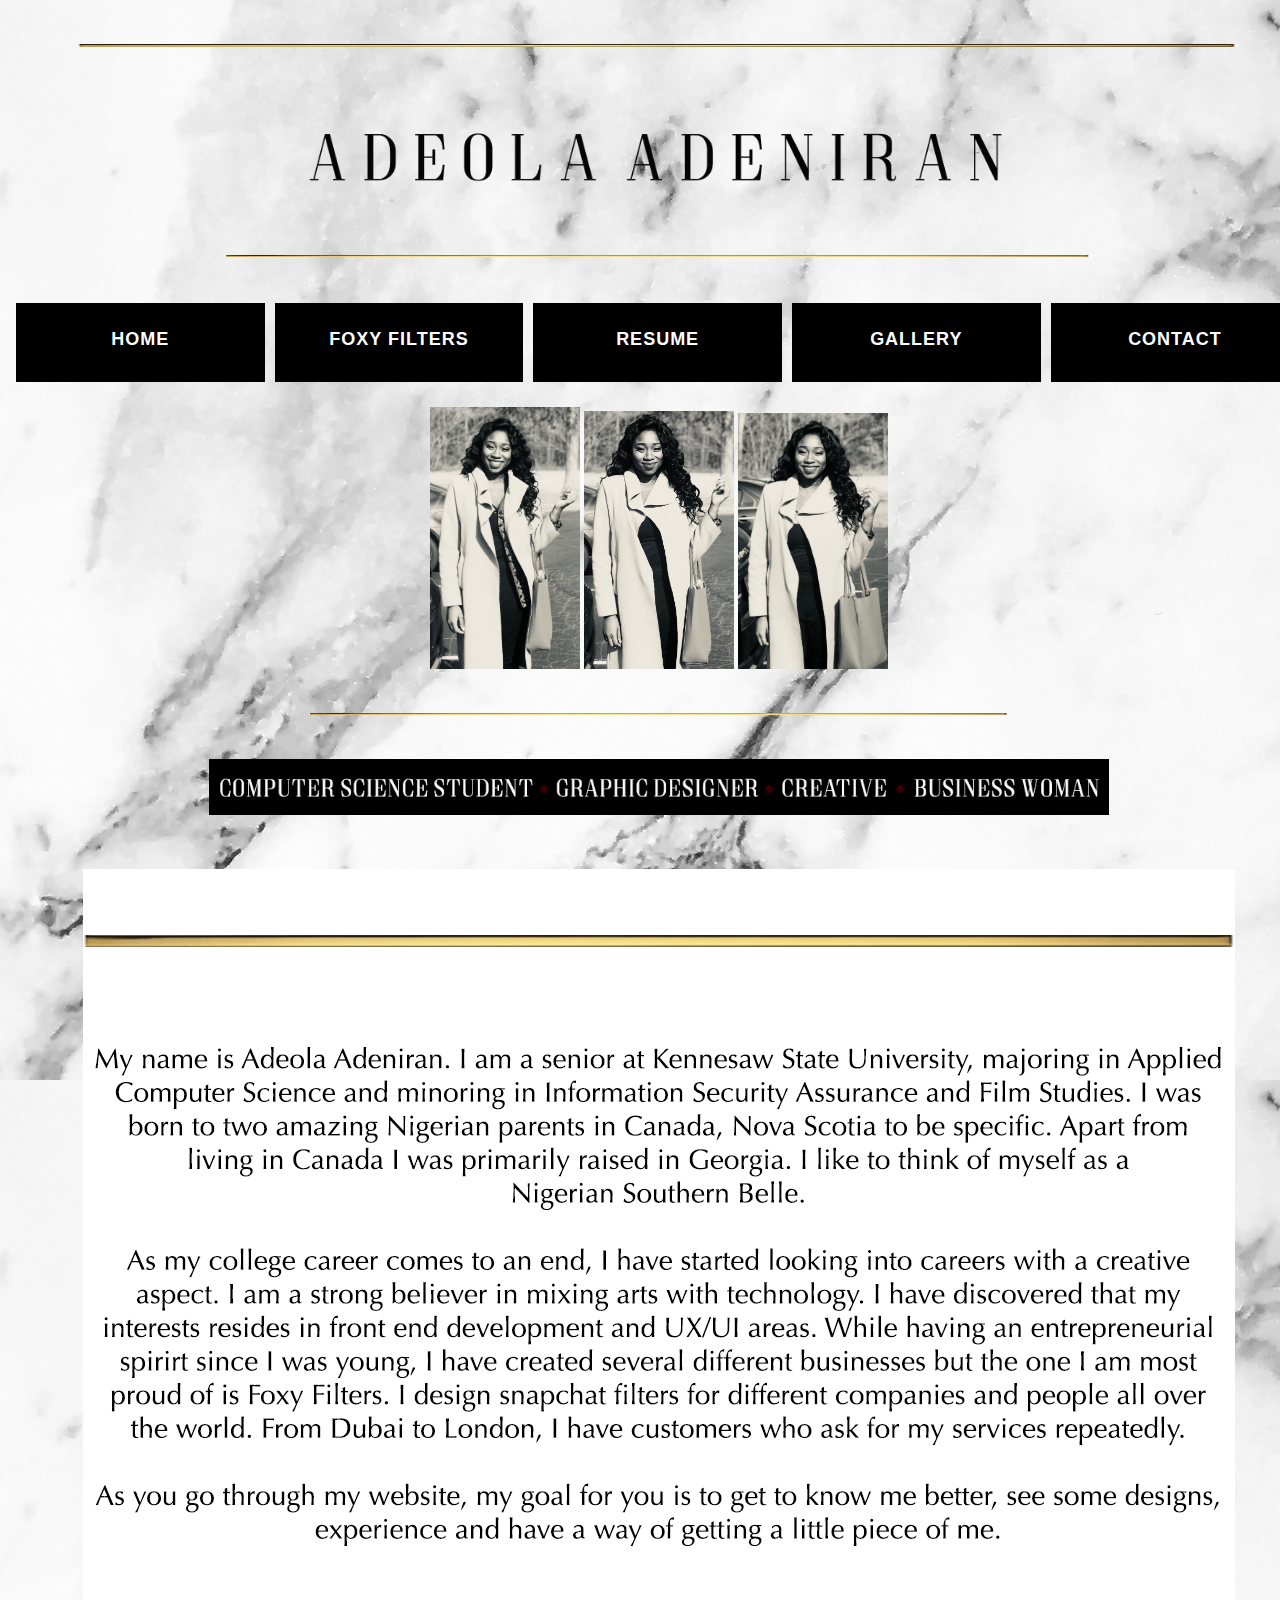
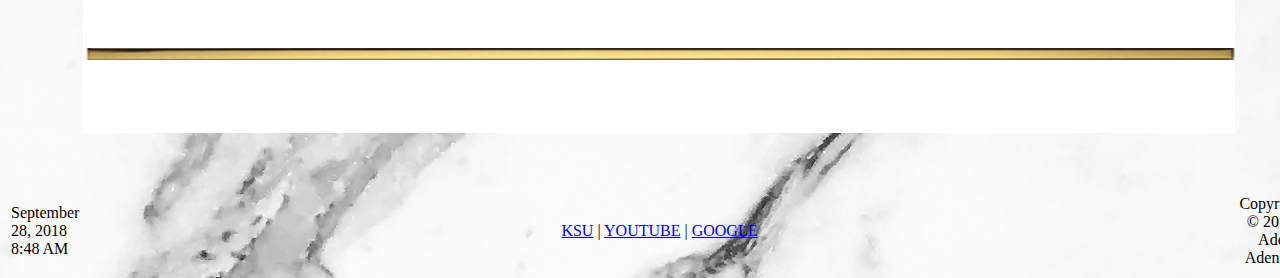
<file: index.html>
<!doctype html>
<html>
<head>

<style>

.navmenu{
  list-style: none;
  margin: 0;
  padding: 0;
  font: bold 10px 'Lato', sans-serif; /* use google custom font "Lato" */
  display: -webkit-box;
  display: -ms-flexbox;
  display: flex;
  -ms-flex-wrap: wrap;
      flex-wrap: wrap;
}

.navmenu li{
  -webkit-box-flex: 1;
      -ms-flex: 1;
          flex: 1;
  min-width: 100px;
  margin-right: 5px;
  margin-left: 5px;
  margin-bottom: 5px;
}

.navmenu li a{
  display: -webkit-box;
  display: -ms-flexbox;
  display: flex;
  height: 70px; /* height of links */
  padding: 0 10px;
  position: relative;
  overflow: hidden;
  color: white;
  outline: none;
  border: 1px solid rgba(0,0,0,.1);
  border-bottom: 8px solid rgba(0,0,0,.1);
  opacity: 1;
  text-transform: uppercase;
  font-size: 1.8em;
  /* 18 * 0.0555 = 1px */
  letter-spacing: 0.0555em;
  background: #000; /* default background color */
  text-decoration: none;
  -webkit-box-pack: center;
      -ms-flex-pack: center;
          justify-content: center; /* center text horizontally */
  text-align: center;
  -webkit-box-align: center;
      -ms-flex-align: center;
          align-items: center; /* center text vertically */
  -webkit-transition: all .3s;
  transition: all .3s;
}

/* Create shimmering effect */
.navmenu li a:after{
  content: '';
  position: absolute;
  width: 35%;
  height: 100%;
  background: white;
  opacity: .5;
  top: 0;
  left: -50%;
  -webkit-transform: skew(-20deg);
          transform: skew(-20deg);
  -webkit-transition: all .2s;
  transition: all .2s;
}


.navmenu li:nth-of-type(2) a{
	color: white;
  background: #000;
}

.navmenu li:nth-of-type(3) a{
	color: white;
  background: #000;
}

.navmenu li:nth-of-type(4) a{
	color: white;
  background: #000;
}

.navmenu li:nth-of-type(5) a{
	color: white;
  background: #000;
}

.navmenu li a:hover{
  opacity: .7;
  -webkit-transition: all .3s;
  transition: all .3s;
}

.navmenu li a:hover:after{
  left: 150%;
  -webkit-transition: all .4s;
  transition: all .4s;
}

.navmenu li a:active{
  box-shadow: 0 -30px 10px rgba(255,255,255,.2) inset;
  border-bottom-width: 0;
  box-shadow: none;
  border-top: 8px solid rgba(0,0,0,.1);
  -webkit-transition: none;
  transition: none;
}

@media screen and (max-width:760px){
  .navmenu li a{
    font-size: 1.5em;
  }
  
}

</style>
<link href="finHOMEPAGE.css" rel="stylesheet" type="text/css">
<meta charset="UTF-8">
<title>FIN HOMEPAGE</title>
</head>

<body>

<table width="90%" align="center" >
  <tr>
    <td colspan="3" align="center"> 
    <img src="IMAGES/GOLDLINE.png" width="1160" height="69">
    <p><img src="IMAGES/HEADER.png" width="700" height="117" align="top"></p>
    <p><img src="IMAGES/GOLDLINE.png" width="866" height="46"></p></td>
  </tr>
  <tr>
    <td colspan="3" align="center">
      <ul class="navmenu">
	<li><a href="index.html">HOME</a></li>
	<li><a href="finFOXYFILTERS.html">FOXY FILTERS</a></li>
	<li><a href="finRESUME.html">RESUME</a></li>
	<li><a href="finGALLERY.html">GALLERY</a></li>
	<li><a href="finCONTACT.html">CONTACT</a></li>
</ul>
      
    </td>
  </tr>
  <tr>
    <td width="19%" align="center"></td>
    <td width="58%" height="258" align="center"><p><img src="IMAGES/IMAGE1.jpg" width="150" height="262"> <img src="IMAGES/IMAGE2.jpg" width="150" height="258"> <img src="IMAGES/IMAGE3.jpg" width="150" height="256"></p>
    <p><img src="IMAGES/GOLDLINE.png" width="700" height="50"></p>
    <p><img src="IMAGES/titles.png" width="900" height="56"></p>
    <p>&nbsp;</p>
    <p><img src="IMAGES/bio.png" width="1152" height="864"></p>
    <p>&nbsp;</p></td>
    <td width="23%">&nbsp;</td>
  </tr>
  
  <tr>
    <td></td>
    
  <tr>
    <td><!-- #BeginDate format:Am1a -->September 28, 2018 8:48 AM<!-- #EndDate --></td>
    <td align="center"><a href="http://www.kennesaw.edu/">KSU</a> | <a href="https://www.youtube.com/">YOUTUBE</a> | <a href="https://www.google.com/">GOOGLE</a></td>
    <td align="right"> Copyright © 2018 - Adeola Adeniran </td>
  
</table>
</body>
</html>
</file>
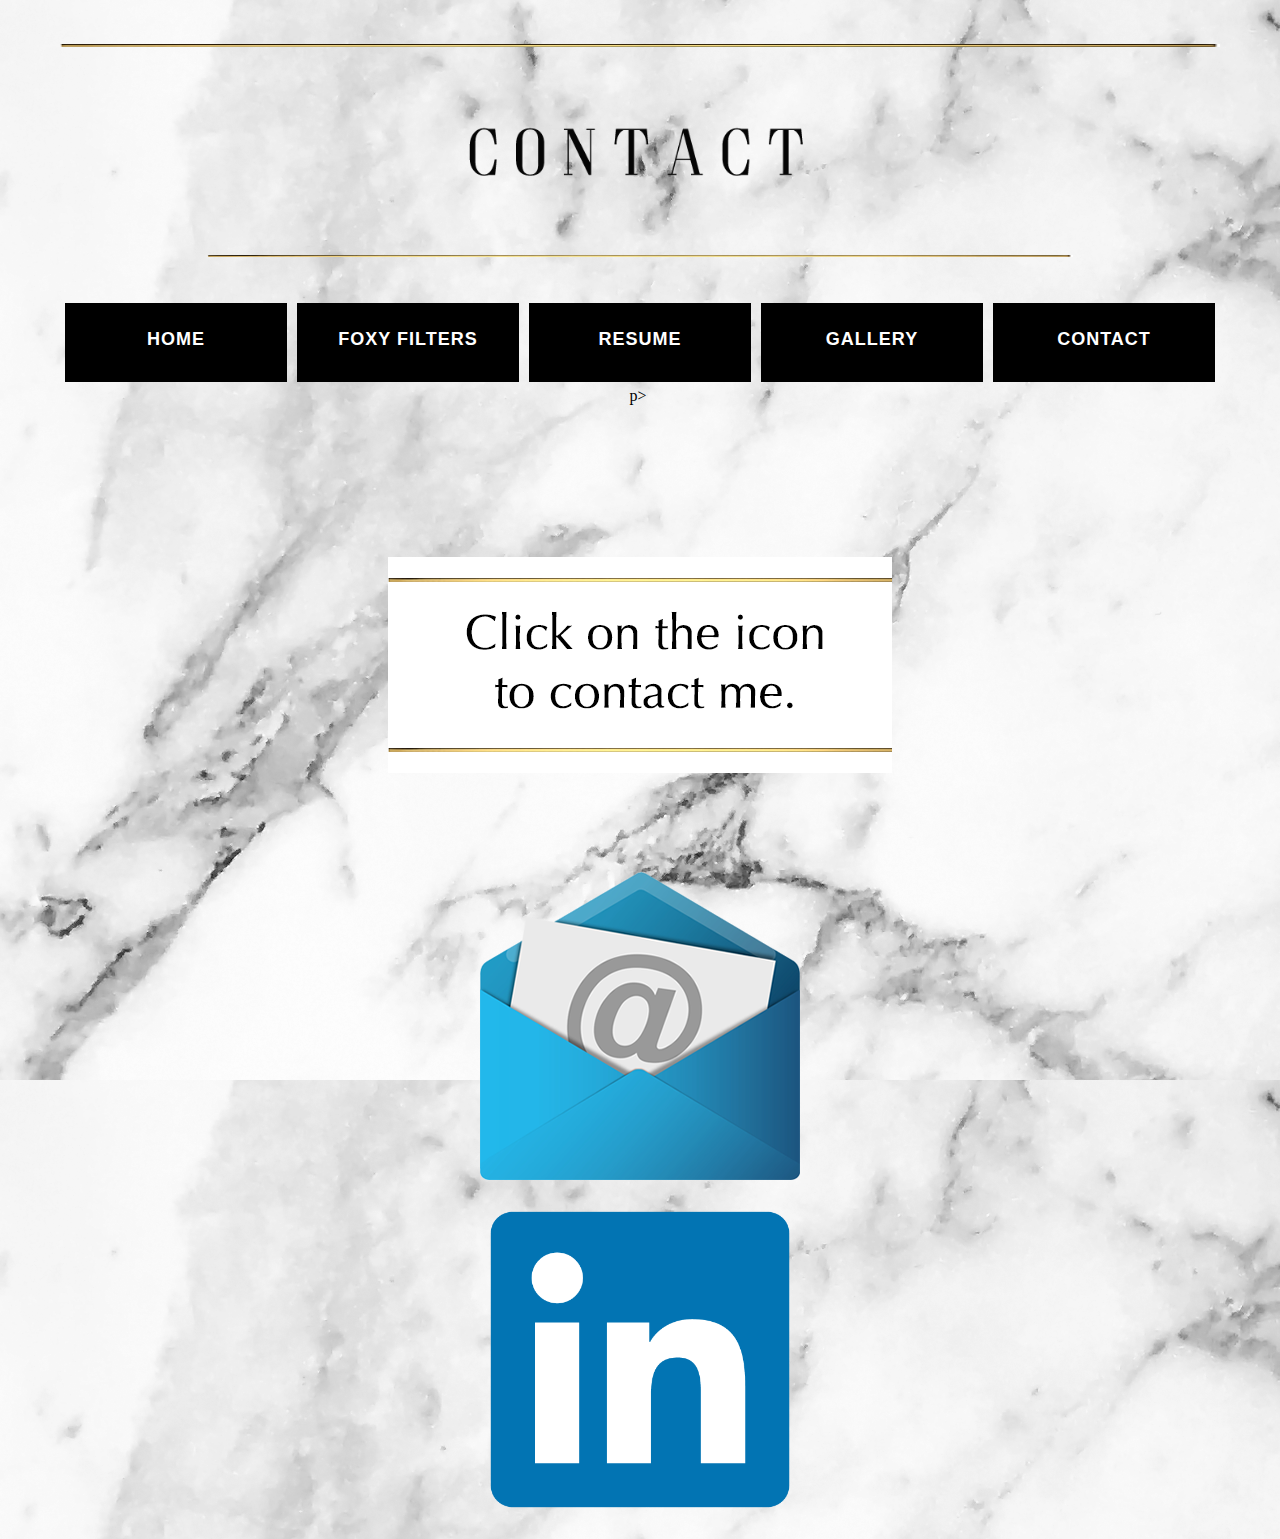
<file: finCONTACT.html>
<!doctype html>
<html>
<head>


<style>

.navmenu{
  list-style: none;
  margin: 0;
  padding: 0;
  font: bold 10px 'Lato', sans-serif; /* use google custom font "Lato" */
  display: -webkit-box;
  display: -ms-flexbox;
  display: flex;
  -ms-flex-wrap: wrap;
      flex-wrap: wrap;
}

.navmenu li{
  -webkit-box-flex: 1;
      -ms-flex: 1;
          flex: 1;
  min-width: 100px;
  margin-right: 5px;
  margin-left: 5px;
  margin-bottom: 5px;
}

.navmenu li a{
  display: -webkit-box;
  display: -ms-flexbox;
  display: flex;
  height: 70px; /* height of links */
  padding: 0 10px;
  position: relative;
  overflow: hidden;
  color: white;
  outline: none;
  border: 1px solid rgba(0,0,0,.1);
  border-bottom: 8px solid rgba(0,0,0,.1);
  opacity: 1;
  text-transform: uppercase;
  font-size: 1.8em;
  /* 18 * 0.0555 = 1px */
  letter-spacing: 0.0555em;
  background: #000; /* default background color */
  text-decoration: none;
  -webkit-box-pack: center;
      -ms-flex-pack: center;
          justify-content: center; /* center text horizontally */
  text-align: center;
  -webkit-box-align: center;
      -ms-flex-align: center;
          align-items: center; /* center text vertically */
  -webkit-transition: all .3s;
  transition: all .3s;
}

/* Create shimmering effect */
.navmenu li a:after{
  content: '';
  position: absolute;
  width: 35%;
  height: 100%;
  background: white;
  opacity: .5;
  top: 0;
  left: -50%;
  -webkit-transform: skew(-20deg);
          transform: skew(-20deg);
  -webkit-transition: all .2s;
  transition: all .2s;
}


.navmenu li:nth-of-type(2) a{
	color: white;
  background: #000;
}

.navmenu li:nth-of-type(3) a{
	color: white;
  background: #000;
}

.navmenu li:nth-of-type(4) a{
	color: white;
  background: #000;
}

.navmenu li:nth-of-type(5) a{
	color: white;
  background: #000;
}

.navmenu li a:hover{
  opacity: .7;
  -webkit-transition: all .3s;
  transition: all .3s;
}

.navmenu li a:hover:after{
  left: 150%;
  -webkit-transition: all .4s;
  transition: all .4s;
}

.navmenu li a:active{
  box-shadow: 0 -30px 10px rgba(255,255,255,.2) inset;
  border-bottom-width: 0;
  box-shadow: none;
  border-top: 8px solid rgba(0,0,0,.1);
  -webkit-transition: none;
  transition: none;
}

@media screen and (max-width:760px){
  .navmenu li a{
    font-size: 1.5em;
  }
  
}

</style>
<link href="finHOMEPAGE.css" rel="stylesheet" type="text/css">
<meta charset="UTF-8">
<title>CONTACT</title>
</head>

<body>



<table width="90%" align="center" >
  <tr>
    <td colspan="3" align="center">
    <img src="IMAGES/GOLDLINE.png" width="1160" height="69">
     <p><img src="IMAGES/HEADERcc.png" width="700" height="117" align="top"></p>
    <p><img src="IMAGES/GOLDLINE.png" width="866" height="46"></p></td>
  </tr>
  <tr>
    <td colspan="3" align="center">
      <ul class="navmenu">
	<li><a href="index.html">HOME</a></li>
	<li><a href="finFOXYFILTERS.html">FOXY FILTERS</a></li>
	<li><a href="finRESUME.html">RESUME</a></li>
	<li><a href="finGALLERY.html">GALLERY</a></li>
	<li><a href="finCONTACT.html">CONTACT</a></li>
</ul>

p>&nbsp;</p>
      <p>&nbsp;</p>
      <p>&nbsp;</p>
      <p>&nbsp;</p>
      <p>&nbsp;</p>
      <p><img src="IMAGES/ContactMe.png" width="504" height="216"></p>
      <p>&nbsp;</p>
      <p>&nbsp;</p>
      <p><a href="mailto: aadenir1@students.kennesaw.edu">
      <img src="IMAGES/emaillogo.png" width="340" height="330"></a></p>
      <p><a href="https://www.linkedin.com/in/adeola-adeniran/
"><img src="IMAGES/LinkedIn_logo.png" width="300" height="297"></a></p>


</body>
</html>
</file>
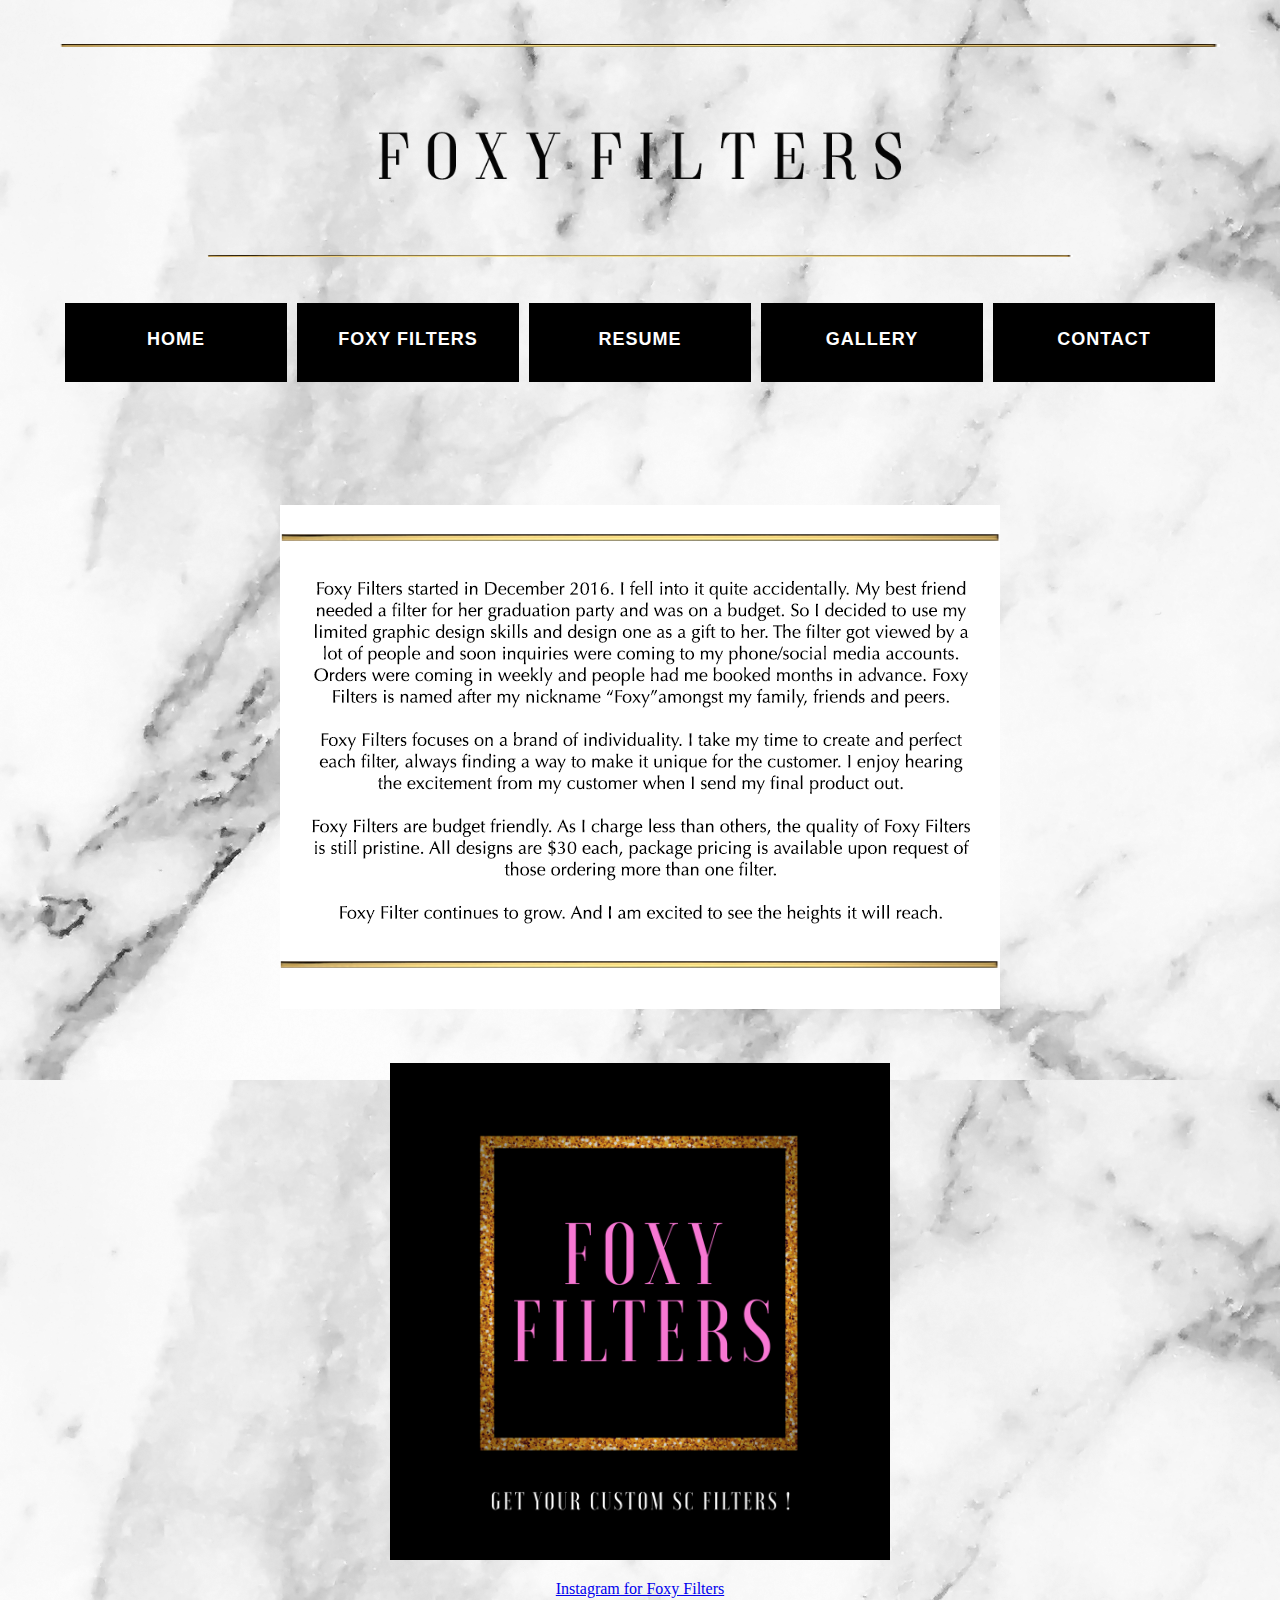
<file: finFOXYFILTERS.html>
<!doctype html>
<html>
<head>

<style>

.navmenu{
  list-style: none;
  margin: 0;
  padding: 0;
  font: bold 10px 'Lato', sans-serif; /* use google custom font "Lato" */
  display: -webkit-box;
  display: -ms-flexbox;
  display: flex;
  -ms-flex-wrap: wrap;
      flex-wrap: wrap;
}

.navmenu li{
  -webkit-box-flex: 1;
      -ms-flex: 1;
          flex: 1;
  min-width: 100px;
  margin-right: 5px;
  margin-left: 5px;
  margin-bottom: 5px;
}

.navmenu li a{
  display: -webkit-box;
  display: -ms-flexbox;
  display: flex;
  height: 70px; /* height of links */
  padding: 0 10px;
  position: relative;
  overflow: hidden;
  color: white;
  outline: none;
  border: 1px solid rgba(0,0,0,.1);
  border-bottom: 8px solid rgba(0,0,0,.1);
  opacity: 1;
  text-transform: uppercase;
  font-size: 1.8em;
  /* 18 * 0.0555 = 1px */
  letter-spacing: 0.0555em;
  background: #000; /* default background color */
  text-decoration: none;
  -webkit-box-pack: center;
      -ms-flex-pack: center;
          justify-content: center; /* center text horizontally */
  text-align: center;
  -webkit-box-align: center;
      -ms-flex-align: center;
          align-items: center; /* center text vertically */
  -webkit-transition: all .3s;
  transition: all .3s;
}

/* Create shimmering effect */
.navmenu li a:after{
  content: '';
  position: absolute;
  width: 35%;
  height: 100%;
  background: white;
  opacity: .5;
  top: 0;
  left: -50%;
  -webkit-transform: skew(-20deg);
          transform: skew(-20deg);
  -webkit-transition: all .2s;
  transition: all .2s;
}


.navmenu li:nth-of-type(2) a{
	color: white;
  background: #000;
}

.navmenu li:nth-of-type(3) a{
	color: white;
  background: #000;
}

.navmenu li:nth-of-type(4) a{
	color: white;
  background: #000;
}

.navmenu li:nth-of-type(5) a{
	color: white;
  background: #000;
}

.navmenu li a:hover{
  opacity: .7;
  -webkit-transition: all .3s;
  transition: all .3s;
}

.navmenu li a:hover:after{
  left: 150%;
  -webkit-transition: all .4s;
  transition: all .4s;
}

.navmenu li a:active{
  box-shadow: 0 -30px 10px rgba(255,255,255,.2) inset;
  border-bottom-width: 0;
  box-shadow: none;
  border-top: 8px solid rgba(0,0,0,.1);
  -webkit-transition: none;
  transition: none;
}

@media screen and (max-width:760px){
  .navmenu li a{
    font-size: 1.5em;
  }
  
}

</style>
<link href="finHOMEPAGE.css" rel="stylesheet" type="text/css">
<meta charset="UTF-8">
<title>FOXY FILTERS PAGE</title>
</head>

<body>


<table width="90%" align="center" >
  <tr>
    <td colspan="3" align="center">
    <img src="IMAGES/GOLDLINE.png" width="1160" height="69">
     <p><img src="IMAGES/HEADERff.png" width="700" height="117" align="top"></p>
    <p><img src="IMAGES/GOLDLINE.png" width="866" height="46"></p></td>
  </tr>
  <tr>
    <td colspan="3" align="center">
      <ul class="navmenu">
	<li><a href="index.html">HOME</a></li>
	<li><a href="finFOXYFILTERS.html">FOXY FILTERS</a></li>
	<li><a href="finRESUME.html">RESUME</a></li>
	<li><a href="finGALLERY.html">GALLERY</a></li>
	<li><a href="finCONTACT.html">CONTACT</a></li>
</ul>

	  <p>&nbsp;</p>
      <p>&nbsp;</p>
      <p>&nbsp;</p>
      <p><img src="IMAGES/FoxyFiltersInfo.png" width="720" height="504"></p>
      <p>&nbsp;</p>
      <p><img src="IMAGES/fflogo.png" width="500" height="497"></p>
      <p><a href="https://www.instagram.com/foxy.filters/">Instagram for Foxy Filters</a></p>


</table>
</body>
</html>
</file>
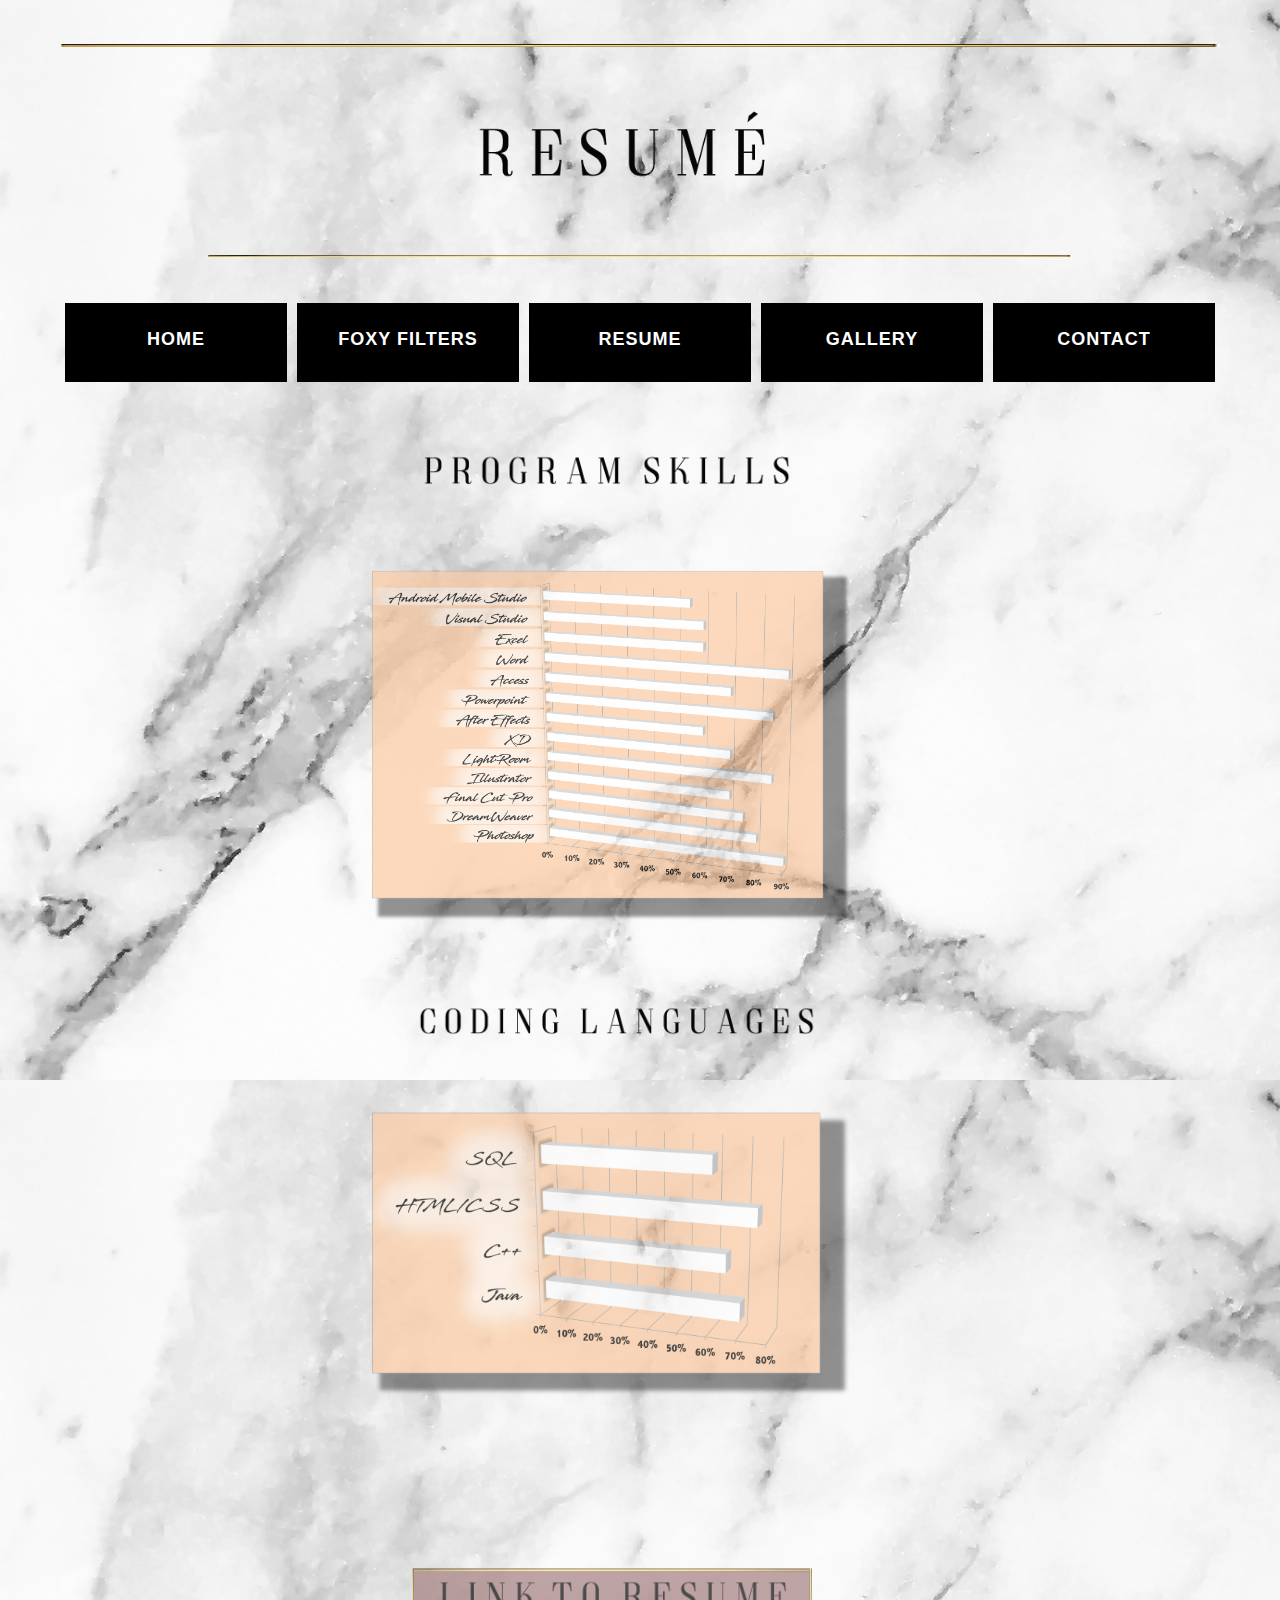
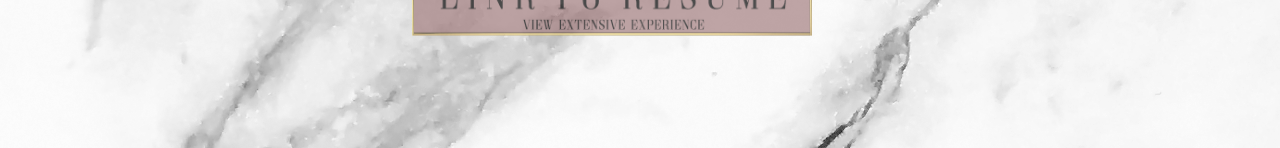
<file: finRESUME.html>
<!doctype html>
<html>
<head>

<style>

.navmenu{
  list-style: none;
  margin: 0;
  padding: 0;
  font: bold 10px 'Lato', sans-serif; /* use google custom font "Lato" */
  display: -webkit-box;
  display: -ms-flexbox;
  display: flex;
  -ms-flex-wrap: wrap;
      flex-wrap: wrap;
}

.navmenu li{
  -webkit-box-flex: 1;
      -ms-flex: 1;
          flex: 1;
  min-width: 100px;
  margin-right: 5px;
  margin-left: 5px;
  margin-bottom: 5px;
}

.navmenu li a{
  display: -webkit-box;
  display: -ms-flexbox;
  display: flex;
  height: 70px; /* height of links */
  padding: 0 10px;
  position: relative;
  overflow: hidden;
  color: white;
  outline: none;
  border: 1px solid rgba(0,0,0,.1);
  border-bottom: 8px solid rgba(0,0,0,.1);
  opacity: 1;
  text-transform: uppercase;
  font-size: 1.8em;
  /* 18 * 0.0555 = 1px */
  letter-spacing: 0.0555em;
  background: #000; /* default background color */
  text-decoration: none;
  -webkit-box-pack: center;
      -ms-flex-pack: center;
          justify-content: center; /* center text horizontally */
  text-align: center;
  -webkit-box-align: center;
      -ms-flex-align: center;
          align-items: center; /* center text vertically */
  -webkit-transition: all .3s;
  transition: all .3s;
}

/* Create shimmering effect */
.navmenu li a:after{
  content: '';
  position: absolute;
  width: 35%;
  height: 100%;
  background: white;
  opacity: .5;
  top: 0;
  left: -50%;
  -webkit-transform: skew(-20deg);
          transform: skew(-20deg);
  -webkit-transition: all .2s;
  transition: all .2s;
}


.navmenu li:nth-of-type(2) a{
	color: white;
  background: #000;
}

.navmenu li:nth-of-type(3) a{
	color: white;
  background: #000;
}

.navmenu li:nth-of-type(4) a{
	color: white;
  background: #000;
}

.navmenu li:nth-of-type(5) a{
	color: white;
  background: #000;
}

.navmenu li a:hover{
  opacity: .7;
  -webkit-transition: all .3s;
  transition: all .3s;
}

.navmenu li a:hover:after{
  left: 150%;
  -webkit-transition: all .4s;
  transition: all .4s;
}

.navmenu li a:active{
  box-shadow: 0 -30px 10px rgba(255,255,255,.2) inset;
  border-bottom-width: 0;
  box-shadow: none;
  border-top: 8px solid rgba(0,0,0,.1);
  -webkit-transition: none;
  transition: none;
}

@media screen and (max-width:760px){
  .navmenu li a{
    font-size: 1.5em;
  }
  
}


</style>

<style type="text/css">

.hovergallery img{
-webkit-transform:scale(0.8); /*Webkit: Scale down image to 0.8x original size*/
-moz-transform:scale(0.8); /*Mozilla scale version*/
-o-transform:scale(0.8); /*Opera scale version*/
-webkit-transition-duration: 0.5s; /*Webkit: Animation duration*/
-moz-transition-duration: 0.5s; /*Mozilla duration version*/
-o-transition-duration: 0.5s; /*Opera duration version*/
opacity: 0.7; /*initial opacity of images*/
margin: 0 10px 5px 0; /*margin between images*/
}

.hovergallery img:hover{
-webkit-transform:scale(1.1); /*Webkit: Scale up image to 1.2x original size*/
-moz-transform:scale(1.1); /*Mozilla scale version*/
-o-transform:scale(1.1); /*Opera scale version*/
box-shadow:0px 0px 30px gray; /*CSS3 shadow: 30px blurred shadow all around image*/
-webkit-box-shadow:0px 0px 30px gray; /*Safari shadow version*/
-moz-box-shadow:0px 0px 30px gray; /*Mozilla shadow version*/
opacity: 1;
}

</style>






<link href="finHOMEPAGE.css" rel="stylesheet" type="text/css">
<meta charset="UTF-8">
<title>RESUME</title>
</head>

<body>


<table width="90%" align="center" >
  <tr>
    <td colspan="3" align="center"> 
    <img src="IMAGES/GOLDLINE.png" width="1160" height="69">
    <p><img src="IMAGES/HEADERrr.png" width="700" height="117" align="top"></p>
    <p><img src="IMAGES/GOLDLINE.png" width="866" height="46"></p></td>
  </tr>
  <tr>
    <td colspan="3" align="center">
      <ul class="navmenu">
	<li><a href="index.html">HOME</a></li>
	<li><a href="finFOXYFILTERS.html">FOXY FILTERS</a></li>
	<li><a href="finRESUME.html">RESUME</a></li>
	<li><a href="finGALLERY.html">GALLERY</a></li>
	<li><a href="finCONTACT.html">CONTACT</a></li>
</ul>
</td>

</tr>
<tr>
<td width="19%" align="right"></td>
    <td width="58%" height="258" align="center">
    <p>&nbsp;</p>
    <p><img src="IMAGES/HEADERps.png" width="400" height="66"></p>
    <div class="hovergallery">
      <p><img src="IMAGES/PROGRAMGRAPH.png" width="600" /></p>
      
    </div>
    <p><img src="IMAGES/HEADERcl.png" width="400" height="66"></p>
    <div class="hovergallery">
    <p><img src="IMAGES/LANGUAGEGRAPH.png" width="600" /></p>
    <p>&nbsp;</p>
    <p>&nbsp;</p>
    <p>&nbsp;</p>
    <p><a href=ResumeAAST.pdf><img src="IMAGES/HEADERltr.png" width="500" height="84"></a></p>
    <p>&nbsp;</p>
    <p>&nbsp;</p>
    </div>
</td>
    <td width="23%">&nbsp;</td>
</tr>
</table>
</body>
</html>
</file>
<file: finHOMEPAGE.css>
@charset "UTF-8";
/* CSS Document */

body{background-image:url(IMAGES/marbleback.png)

}

text{color:#FFF}
</file>
